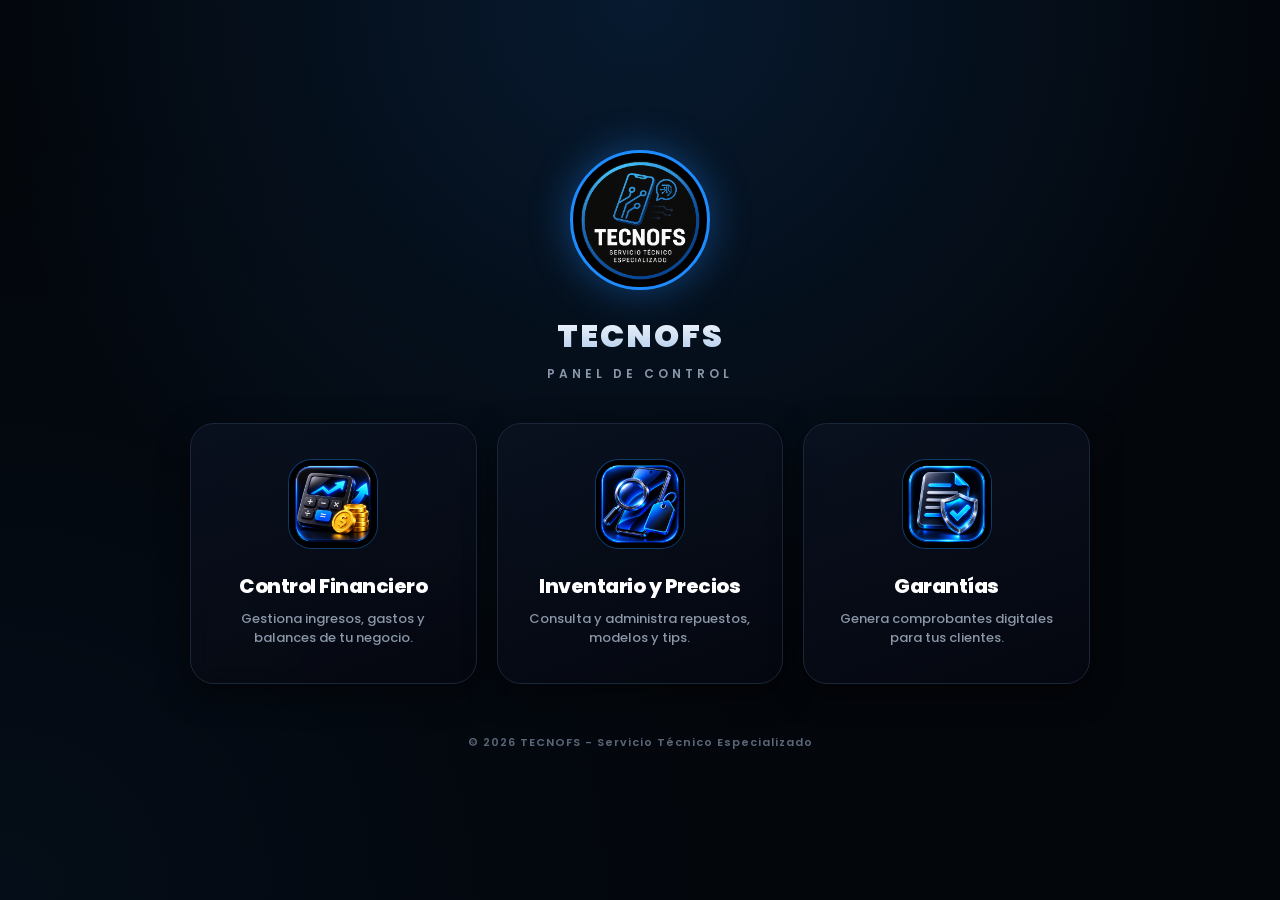
<file: index.html>
<!DOCTYPE html>
<html lang="es">
<head>
<meta charset="UTF-8">
<meta name="viewport" content="width=device-width, initial-scale=1.0, viewport-fit=cover">
<meta name="theme-color" content="#03060b">
<title>TECNOFS - Panel Principal</title>
<link rel="manifest" href="manifest.json">
<link rel="icon" type="image/png" href="logo.png">
<link href="https://fonts.googleapis.com/css2?family=Poppins:wght@300;400;600;800;900&display=swap" rel="stylesheet">
<style>
    :root {
        --bg: #03060b;
        --primary: #1e8bff;
        --primary-glow: rgba(30, 139, 255, 0.4);
        --text: #ffffff;
        --surface: #0a1120;
        --border: #1a2739;
    }

    * { margin: 0; padding: 0; box-sizing: border-box; font-family: 'Poppins', sans-serif; }

    body {
        background-color: var(--bg);
        background-image: 
            radial-gradient(circle at 50% 0%, rgba(30, 139, 255, 0.15) 0%, transparent 60%),
            radial-gradient(circle at 0% 100%, rgba(30, 139, 255, 0.05) 0%, transparent 50%);
        color: var(--text);
        min-height: 100vh;
        display: flex;
        flex-direction: column;
        align-items: center;
        justify-content: center;
        padding: 20px;
        overflow-x: hidden;
    }

    @keyframes fadeUp {
        from { opacity: 0; transform: translateY(30px); }
        to { opacity: 1; transform: translateY(0); }
    }

    .header {
        text-align: center;
        margin-bottom: 40px;
        animation: fadeUp 0.8s cubic-bezier(0.2, 0.8, 0.2, 1) forwards;
    }

    .header img {
        width: 140px;
        height: 140px;
        border-radius: 50%;
        object-fit: cover;
        box-shadow: 0 0 40px var(--primary-glow);
        margin-bottom: 15px;
        border: 3px solid var(--primary);
        animation: pulse 3s infinite alternate;
        background: #000;
    }

    @keyframes pulse {
        0% { box-shadow: 0 0 20px var(--primary-glow); }
        100% { box-shadow: 0 0 60px var(--primary-glow), 0 0 20px var(--primary) inset; }
    }

    .header h1 {
        font-size: 32px;
        font-weight: 900;
        letter-spacing: 2px;
        background: linear-gradient(180deg, #ffffff, #a7c4e8);
        -webkit-background-clip: text;
        background-clip: text;
        color: transparent;
    }

    .header p {
        color: #8a97a9;
        font-size: 12px;
        letter-spacing: 4px;
        text-transform: uppercase;
        margin-top: 5px;
        font-weight: 600;
    }

    .app-grid {
        display: grid;
        grid-template-columns: repeat(1, 1fr);
        gap: 20px;
        width: 100%;
        max-width: 900px;
        opacity: 0;
        animation: fadeUp 0.8s cubic-bezier(0.2, 0.8, 0.2, 1) 0.2s forwards;
    }

    @media (min-width: 768px) {
        .app-grid { grid-template-columns: repeat(3, 1fr); }
    }

    .app-card {
        background: linear-gradient(160deg, rgba(10, 17, 32, 0.9) 0%, rgba(5, 8, 16, 0.9) 100%);
        border: 1px solid var(--border);
        border-radius: 24px;
        padding: 35px 25px;
        text-decoration: none;
        color: var(--text);
        display: flex;
        flex-direction: column;
        align-items: center;
        text-align: center;
        transition: all 0.4s cubic-bezier(0.2, 0.8, 0.2, 1);
        position: relative;
        overflow: hidden;
        box-shadow: 0 10px 30px rgba(0,0,0,0.5);
        backdrop-filter: blur(10px);
    }

    .app-card::before {
        content: '';
        position: absolute;
        top: 0; left: 0; right: 0;
        height: 2px;
        background: linear-gradient(90deg, transparent, var(--primary), transparent);
        opacity: 0;
        transition: opacity 0.4s;
    }

    .app-card:hover {
        transform: translateY(-10px) scale(1.02);
        border-color: rgba(30, 139, 255, 0.6);
        box-shadow: 0 25px 50px rgba(30, 139, 255, 0.2);
    }

    .app-card:hover::before { opacity: 1; }

    .icon-box {
        width: 90px;
        height: 90px;
        border-radius: 24px;
        background: linear-gradient(135deg, rgba(30, 139, 255, 0.15), rgba(30, 139, 255, 0.05));
        display: flex;
        align-items: center;
        justify-content: center;
        margin-bottom: 22px;
        transition: all 0.4s cubic-bezier(0.2, 0.8, 0.2, 1);
        border: 1px solid rgba(30, 139, 255, 0.3);
        box-shadow: inset 0 0 20px rgba(30, 139, 255, 0.1);
        overflow: hidden; /* Esto evita que la imagen se salga del cuadro */
    }

    .app-card:hover .icon-box {
        background: var(--primary);
        transform: translateY(-5px) scale(1.05);
        box-shadow: 0 10px 25px var(--primary-glow);
        border-color: transparent;
    }

    /* AQUÍ SE ARREGLAN LAS IMÁGENES */
    .icon-box img {
        width: 100%;
        height: 100%;
        object-fit: cover; /* Hace que la foto llene todo el cuadro sin aplastarse */
        transition: all 0.4s ease;
    }

    .icon-box svg {
        width: 50px;
        height: 50px;
        transition: all 0.4s ease;
        filter: drop-shadow(0 5px 10px rgba(0,0,0,0.5));
    }

    .app-card:hover .icon-box img { transform: scale(1.1); }
    .app-card:hover .icon-box svg { transform: scale(1.1); filter: drop-shadow(0 5px 10px rgba(255,255,255,0.3)) brightness(1.2); }

    .app-card h2 {
        font-size: 20px;
        font-weight: 800;
        margin-bottom: 8px;
        letter-spacing: -0.5px;
    }

    .app-card p {
        font-size: 13px;
        color: #8a97a9;
        line-height: 1.5;
        font-weight: 500;
        transition: color 0.3s;
    }

    .app-card:hover p { color: #c9d9eb; }

    .footer {
        margin-top: 50px;
        color: #5b6779;
        font-size: 11px;
        font-weight: 600;
        letter-spacing: 1px;
        opacity: 0;
        animation: fadeUp 0.8s ease 0.4s forwards;
    }
</style>
</head>
<body>

    <div class="header">
        <img src="logo.png" alt="TECNOFS Logo">
        <h1>TECNOFS</h1>
        <p>Panel de Control</p>
    </div>

    <div class="app-grid">
        
        <!-- Tarjeta 1: Control Financiero -->
        <a href="finanzas.html" class="app-card">
            <div class="icon-box">
                <!-- PON TU FOTO AQUÍ. Si la borras o falla, aparecerá el ícono SVG de abajo -->
                <img src="financiero.png" onerror="this.style.display='none'; this.nextElementSibling.style.display='block';" alt="Finanzas">
                <!-- Ícono de respaldo (SVG) -->
                <svg style="display:none;" viewBox="0 0 24 24" fill="none" stroke="#ffffff" stroke-width="2" stroke-linecap="round" stroke-linejoin="round">
                    <path d="M12 2v20M17 5H9.5a3.5 3.5 0 0 0 0 7h5a3.5 3.5 0 0 1 0 7H6"/>
                </svg>
            </div>
            <h2>Control Financiero</h2>
            <p>Gestiona ingresos, gastos y balances de tu negocio.</p>
        </a>

        <!-- Tarjeta 2: Inventario de Precios -->
        <a href="precios.html" class="app-card">
            <div class="icon-box">
                <!-- PON TU FOTO AQUÍ -->
                <img src="precios.png" onerror="this.style.display='none'; this.nextElementSibling.style.display='block';" alt="Precios">
                <!-- Ícono de respaldo (SVG) -->
                <svg style="display:none;" viewBox="0 0 24 24" fill="none" stroke="#ffffff" stroke-width="2" stroke-linecap="round" stroke-linejoin="round">
                    <rect x="5" y="2" width="14" height="20" rx="2" ry="2"></rect>
                    <line x1="12" y1="18" x2="12.01" y2="18"></line>
                </svg>
            </div>
            <h2>Inventario y Precios</h2>
            <p>Consulta y administra repuestos, modelos y tips.</p>
        </a>

        <!-- Tarjeta 3: Generador de Garantías -->
        <a href="garantias.html" class="app-card">
            <div class="icon-box">
                <!-- PON TU FOTO AQUÍ -->
                <img src="garantia.png" onerror="this.style.display='none'; this.nextElementSibling.style.display='block';" alt="Garantías">
                <!-- Ícono de respaldo (SVG) -->
                <svg style="display:none;" viewBox="0 0 24 24" fill="none" stroke="#ffffff" stroke-width="2" stroke-linecap="round" stroke-linejoin="round">
                    <path d="M14 2H6a2 2 0 0 0-2 2v16a2 2 0 0 0 2 2h12a2 2 0 0 0 2-2V8z"></path>
                    <polyline points="14 2 14 8 20 8"></polyline>
                    <line x1="16" y1="13" x2="8" y2="13"></line>
                    <line x1="16" y1="17" x2="8" y2="17"></line>
                    <polyline points="10 9 9 9 8 9"></polyline>
                </svg>
            </div>
            <h2>Garantías</h2>
            <p>Genera comprobantes digitales para tus clientes.</p>
        </a>

    </div>

    <div class="footer">
        © 2026 TECNOFS - Servicio Técnico Especializado
    </div>

</body>
</html>
</file>
